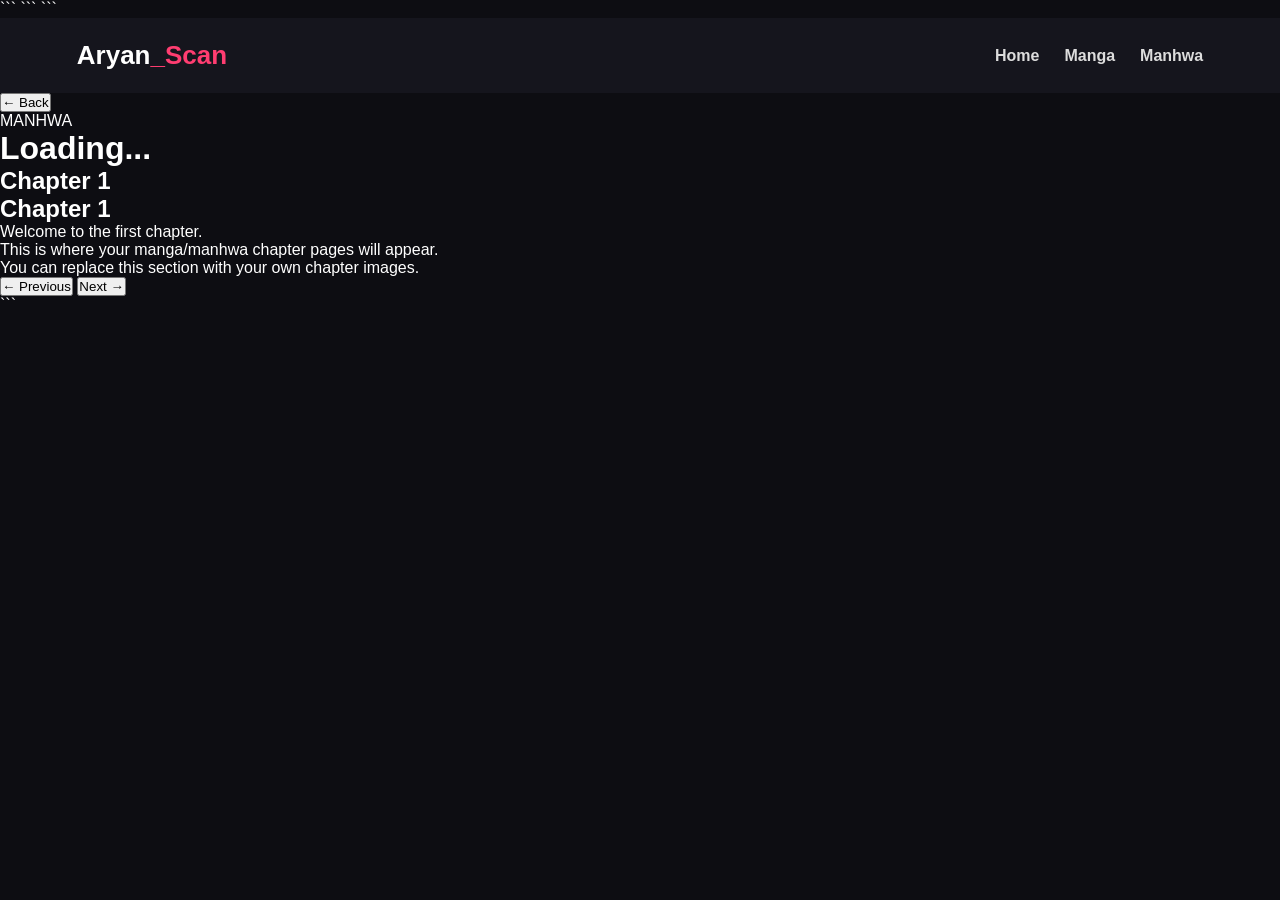
<file: chapter.html>
<!DOCTYPE html>

<html lang="en">

<head>
    <meta charset="UTF-8">
    <meta name="viewport" content="width=device-width, initial-scale=1.0">

```
<title>Aryan_Scan - Chapter Reader</title>

<link rel="stylesheet" href="style.css">
```

</head>

<body>

```
<!-- NAVBAR -->

<header class="navbar">

    <div class="logo">
        Aryan<span>_Scan</span>
    </div>

    <nav>
        <a href="index.html">Home</a>
        <a href="index.html">Manga</a>
        <a href="index.html">Manhwa</a>
    </nav>

</header>


<!-- CHAPTER READER -->

<main class="reader">

    <div class="reader-header">

        <button onclick="goBack()">
            ← Back
        </button>

        <div>
            <p id="category">MANHWA</p>

            <h1 id="bookTitle">
                Loading...
            </h1>

            <h2>
                Chapter 1
            </h2>
        </div>

    </div>


    <!-- CHAPTER CONTENT -->

    <div class="chapter-content">

        <div class="chapter-page">
            <h2>Chapter 1</h2>

            <p>
                Welcome to the first chapter.
            </p>

            <p>
                This is where your manga/manhwa
                chapter pages will appear.
            </p>

            <p>
                You can replace this section with
                your own chapter images.
            </p>
        </div>

    </div>


    <!-- CHAPTER NAVIGATION -->

    <div class="chapter-navigation">

        <button onclick="previousChapter()">
            ← Previous
        </button>

        <button onclick="nextChapter()">
            Next →
        </button>

    </div>

</main>


<script>

    // GET BOOK NAME FROM URL

    const params =
        new URLSearchParams(window.location.search);

    const book =
        params.get("book");


    // DISPLAY BOOK NAME

    if (book) {

        document.getElementById("bookTitle")
            .textContent = book;

        document.title =
            "Aryan_Scan - " + book;

    }


    // BACK BUTTON

    function goBack() {

        window.location.href = "index.html";

    }


    // NEXT CHAPTER

    function nextChapter() {

        alert("Chapter 2 will be added soon!");

    }


    // PREVIOUS CHAPTER

    function previousChapter() {

        alert("You are already on Chapter 1.");

    }

</script>
```

</body>

</html>
</file>
<file: style.css>
* {
    margin: 0;
    padding: 0;
    box-sizing: border-box;
}

body {
    font-family: Arial, Helvetica, sans-serif;
    background: #0d0d12;
    color: white;
}


/* NAVBAR */

.navbar {
    height: 75px;
    background: #15151d;

    display: flex;
    align-items: center;
    justify-content: space-between;

    padding: 0 6%;

    position: sticky;
    top: 0;
    z-index: 100;
}

.logo {
    font-size: 26px;
    font-weight: bold;
}

.logo span,
.hero h1 span,
footer span {
    color: #ff3d71;
}

nav {
    display: flex;
    gap: 25px;
}

nav a {
    color: #ddd;
    text-decoration: none;
    font-weight: bold;
}

nav a:hover {
    color: #ff3d71;
}


/* SEARCH */

.search-box {
    display: flex;

    background: #24242e;
    border-radius: 25px;

    overflow: hidden;
}

.search-box input {
    width: 220px;

    padding: 12px 15px;

    border: none;
    outline: none;

    background: transparent;
    color: white;
}

.search-box button {
    border: none;

    padding: 0 15px;

    background: #ff3d71;
    color: white;

    cursor: pointer;
}


/* HERO */

.hero {
    min-height: 430px;

    display: flex;
    align-items: center;

    padding-left: 8%;

    background:
        linear-gradient(
            90deg,
            #0d0d12 0%,
            rgba(13,13,18,0.85) 40%,
            rgba(13,13,18,0.25) 100%
        ),
        url("images/solo-leveling.jpg");

    background-size: cover;
    background-position: center;
}

.hero-content {
    max-width: 550px;
}

.small-title {
    color: #ff3d71;
    font-weight: bold;
    letter-spacing: 3px;
}

.hero h1 {
    font-size: 65px;
    margin: 10px 0;
}

.hero p {
    color: #ddd;
    line-height: 1.7;
    font-size: 18px;
}

.explore-btn {
    margin-top: 25px;

    padding: 14px 28px;

    border: none;
    border-radius: 25px;

    background: #ff3d71;
    color: white;

    font-weight: bold;
    cursor: pointer;
}

.explore-btn:hover {
    background: #ff1856;
    transform: scale(1.05);
}


/* SECTION */

.section {
    padding: 50px 6%;
}

.section-title {
    margin-bottom: 30px;
}

.section-title h2 {
    font-size: 30px;
}


/* BOOK GRID */

.book-container {
    display: grid;

    grid-template-columns:
        repeat(auto-fit, minmax(220px, 1fr));

    gap: 25px;
}


/* BOOK CARD */

.book-card {
    background: #181820;

    border-radius: 12px;

    overflow: hidden;

    transition: 0.3s;

    border: 1px solid #292936;
}

.book-card:hover {
    transform: translateY(-8px);

    box-shadow:
        0 10px 30px rgba(0,0,0,0.5);
}

.book-card img {
    width: 100%;
    height: 300px;

    object-fit: cover;
}

.book-info {
    padding: 18px;
}

.book-info h3 {
    margin: 10px 0;

    font-size: 21px;
}

.book-info p {
    color: #aaa;

    font-size: 14px;

    line-height: 1.5;

    min-height: 63px;
}


/* CATEGORY */

.category {
    font-size: 11px;

    padding: 5px 9px;

    border-radius: 10px;

    font-weight: bold;
}

.manhwa {
    background: #702cff;
}

.manga {
    background: #ff3d71;
}


/* RATING */

.rating {
    margin: 12px 0;

    color: #ffd43b;

    font-weight: bold;
}


/* READ BUTTON */

.book-info button {
    width: 100%;

    padding: 11px;

    border: none;

    border-radius: 6px;

    background: #ff3d71;

    color: white;

    font-weight: bold;

    cursor: pointer;
}

.book-info button:hover {
    background: #ff1856;
}


/* NO RESULTS */

.no-results {
    display: none;

    text-align: center;

    padding: 40px;

    color: #aaa;
}


/* FOOTER */

footer {
    text-align: center;

    padding: 40px;

    background: #15151d;

    color: #aaa;
}

footer h2 {
    color: white;

    margin-bottom: 10px;
}

.copyright {
    margin-top: 20px;

    font-size: 13px;
}


/* MOBILE */

@media (max-width: 800px) {

    .navbar {
        height: auto;

        padding: 20px;

        flex-wrap: wrap;

        gap: 15px;
    }

    nav {
        order: 3;

        width: 100%;

        justify-content: center;
    }

    .search-box {
        width: 100%;
    }

    .search-box input {
        width: 100%;
    }

    .hero {
        padding: 50px 25px;

        min-height: 400px;
    }

    .hero h1 {
        font-size: 45px;
    }



    /* ================= CHAPTER READER ================= */


.reader {
min-height: 100vh;

padding: 40px 6%;

background: #101018;

}

/* READER HEADER */

.reader-header {
display: flex;

align-items: center;

gap: 30px;

margin-bottom: 40px;

padding-bottom: 25px;

border-bottom: 1px solid #292936;

}

.reader-header button {
padding: 12px 20px;

border: none;

border-radius: 8px;

background: #ff3d71;

color: white;

font-weight: bold;

cursor: pointer;

}

.reader-header p {
color: #ff3d71;

font-size: 12px;

font-weight: bold;

letter-spacing: 2px;

}

.reader-header h1 {
margin: 5px 0;

font-size: 35px;

}

.reader-header h2 {
color: #aaa;

font-size: 18px;

}

/* CHAPTER CONTENT */

.chapter-content {
max-width: 850px;

margin: auto;

}

.chapter-page {
background: #191923;

padding: 50px;

min-height: 600px;

border-radius: 12px;

text-align: center;

}

.chapter-page h2 {
color: #ff3d71;

margin-bottom: 35px;

font-size: 28px;

}

.chapter-page p {
color: #ccc;

font-size: 18px;

line-height: 2;

margin: 30px 0;

}

/* CHAPTER NAVIGATION */

.chapter-navigation {
max-width: 850px;

margin: 30px auto;

display: flex;

justify-content: space-between;

}

.chapter-navigation button {
padding: 13px 25px;

border: none;

border-radius: 8px;

background: #ff3d71;

color: white;

font-weight: bold;

cursor: pointer;

}

.chapter-navigation button {
background: #ff1754;
}

/* MOBILE */

@media (max-width: 600px) {

.reader {
    padding: 25px 15px;
}

.reader-header {
    align-items: flex-start;

    gap: 15px;
}

.reader-header h1 {
    font-size: 25px;
}

.chapter-page {
    padding: 25px;

    min-height: 500px;
}
}
}
</file>
